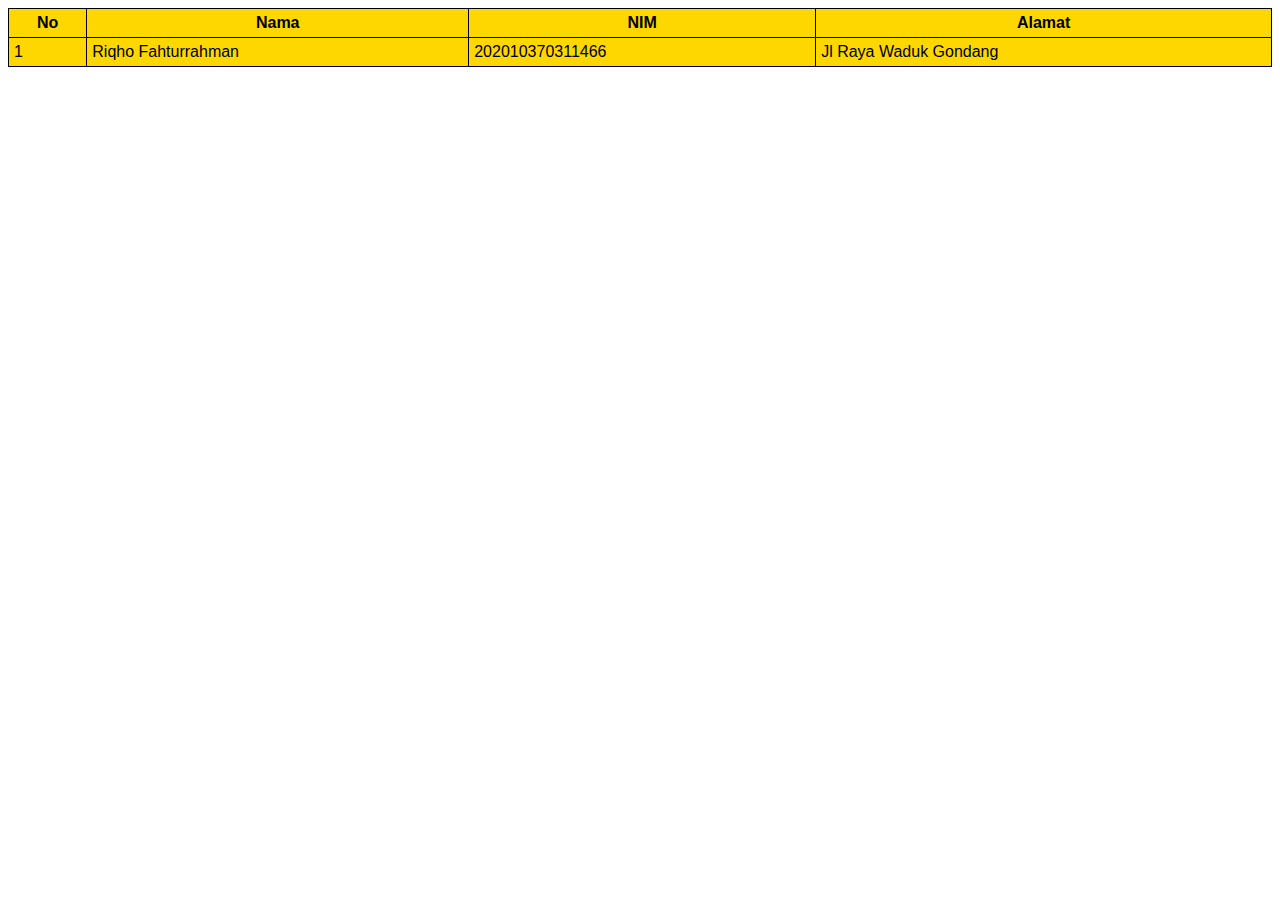
<file: index.html>
<!DOCTYPE html>
<html lang="en">
<head>
<meta charset="UTF-8">
<meta http-equiv="X-UA-Compatible" content="IE=edge">
<meta name="viewport" content="width=device-width, initial-scale=1.0">
<title>Tabel Mahasiswa</title>
<link rel="stylesheet" href="styles.css">
</head>
<body>
  <table class="gold-table">
    <thead>
      <tr>
        <th>No</th>
        <th>Nama</th>
        <th>NIM</th>
        <th>Alamat</th>
      </tr>
    </thead>
    <tbody>
      <tr>
        <td>1</td>
        <td>Riqho Fahturrahman</td>
        <td>202010370311466</td>
        <td>Jl Raya Waduk Gondang</td>
      </tr>
    </tbody>
  </table>
</body>
</html>
</file>
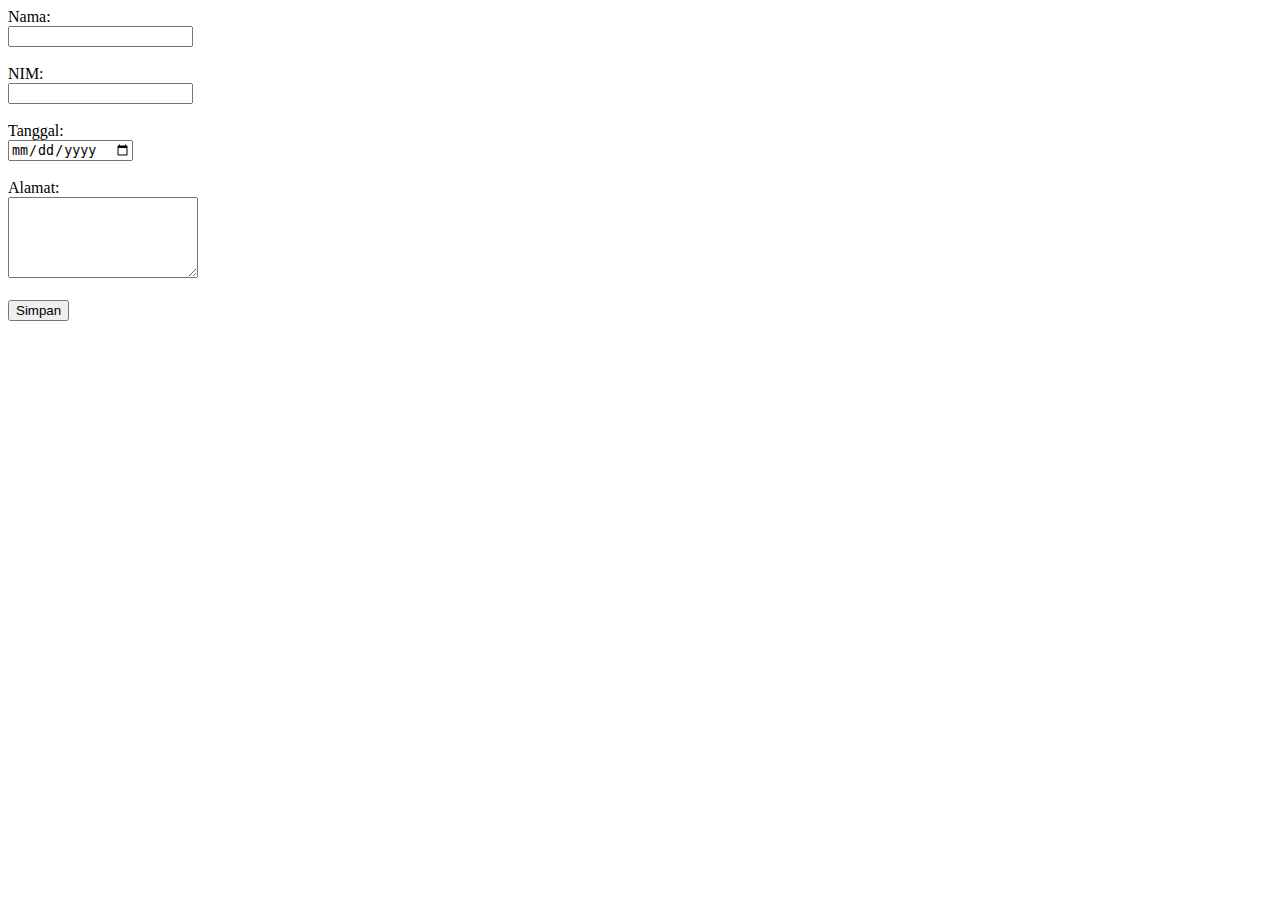
<file: codelab1.html>
<!DOCTYPE html>
<html lang="en">
<head>
<meta charset="UTF-8">
<meta http-equiv="X-UA-Compatible" content="IE=edge">
<meta name="viewport" content="width=device-width, initial-scale=1.0">
<title>Formulir Mahasiswa</title>
</head>
<body>
  <form>
    <label for="nama">Nama:</label><br>
    <input type="text" id="nama" name="nama"><br><br>

    <label for="nim">NIM:</label><br>
    <input type="text" id="nim" name="nim"><br><br>

    <label for="tanggal">Tanggal:</label><br>
    <input type="date" id="tanggal" name="tanggal"><br><br>

    <label for="alamat">Alamat:</label><br>
    <textarea id="alamat" name="alamat" rows="5" cols="21"></textarea><br><br>

    <input type="submit" value="Simpan">
  </form>
</body>
</html>
</file>
<file: styles.css>
body {
    font-family: Arial, sans-serif;
  }
  
  .gold-table {
    width: 100%;
    border-collapse: collapse;
  }
  
  .gold-table th, .gold-table td {
    border: 1px solid black;
    padding: 5px;
    background-color: gold;
    color: black;
  }
  
  .gold-table th {
    font-weight: bold;
  }
  
  .gold-table tbody tr:nth-child(even) {
    background-color: #ffd700; /* darker gold for alternate rows */
  }
</file>
